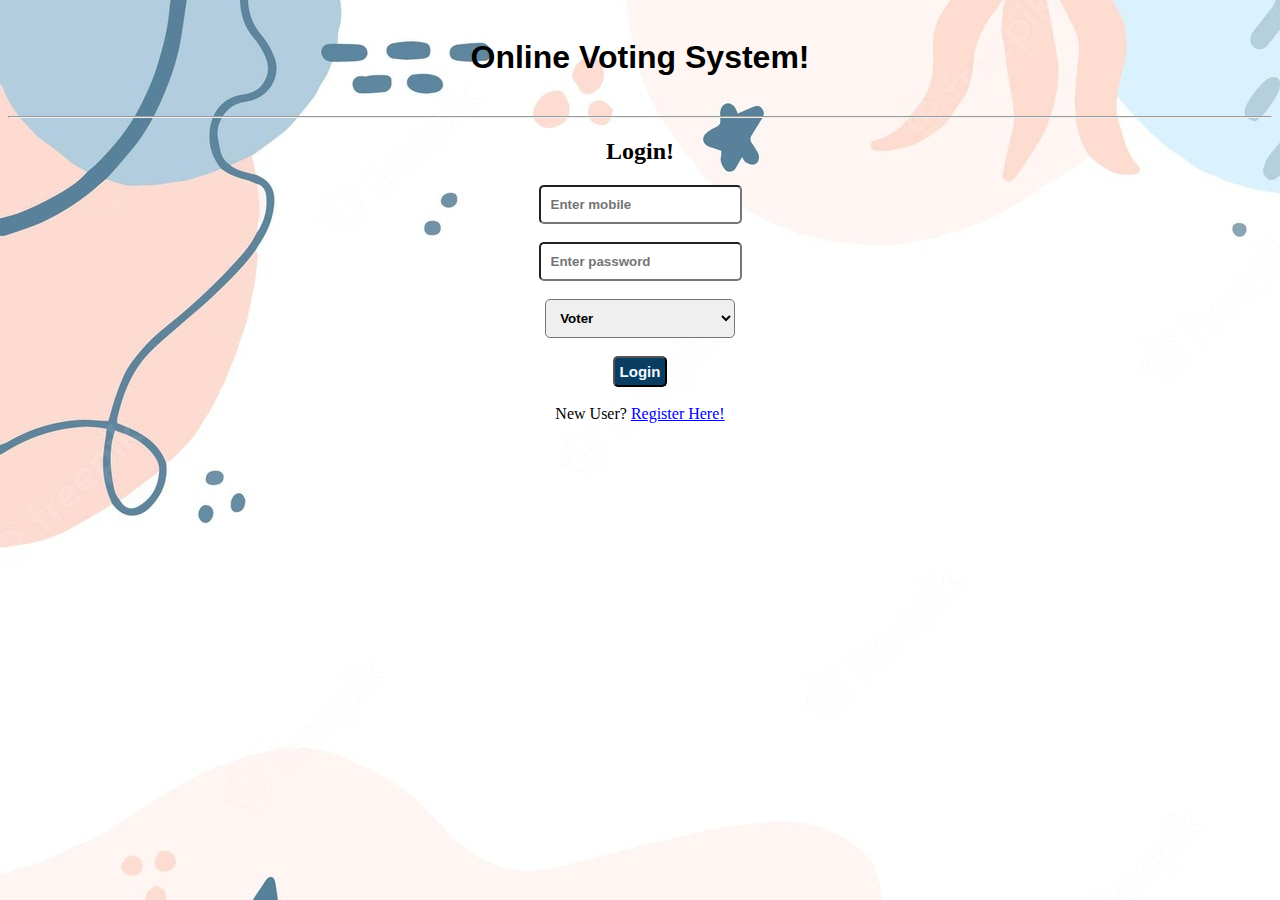
<file: index.html>
<html>
<head>

<title>Online Voting System</title>
<link rel="stylesheet" href="css/home.css">

</head>

<body>
    <div id="headerSection">
        <h1>Online Voting System!</h1>

    </div>
    <hr>
    
    <div id="bodySection">
    <form action="#">
        <h2>Login!</h2>
        <input type="number" name="mobile" placeholder="Enter mobile"><br><br>
        <input type="password" name="password" placeholder="Enter password"><br><br>
        <select id="dropbox" name="role">
            <option value="1">Voter</option>
            <option value="2">Group</option>
        </select><br><br>
        <button id="loginbtn">Login</button><br><br>
        New User? <a href="routes/register.html">Register Here!</a>
    </form>
</div>
</body>
</html>
</file>
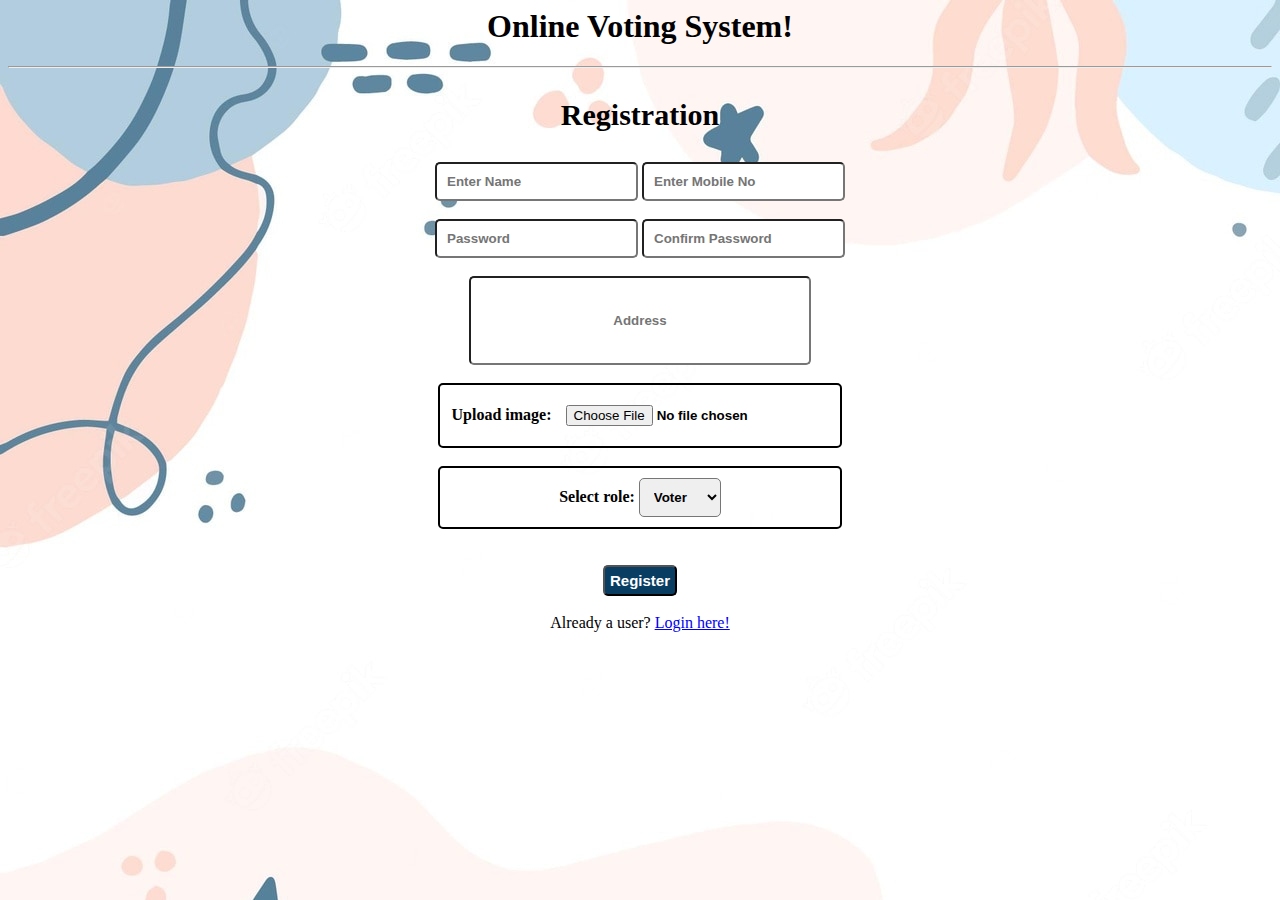
<file: routes/register.html>
<html>
    <head>
        <title>Registration Page</title>
        <link rel="stylesheet" href="../css/home.css">
    </head>
    <body>
        <style>
            #address{
                width: 27%;
                height: 10%
            }
            #address::placeholder{
                text-align:center;
            }
            #imageinput{
                border: 2px solid black;
                border-radius: 5px;
                padding: 10px;
                width: 30%;
                font-weight: bold;
            }
            #role{
                border: 2px solid  black;
                border-radius: 5px;
                padding: 10px;
                width: 30%;
                font-weight: bold;
            }
            #role select{
                border-radius: 5px;
                padding: 10px;
                font-weight: bold;
            }
        </style>
        <h1>Online Voting System!</h1>
        <hr>
        <h3 style="font-weight: bold; font-size:30px;">Registration</h3>
        <form action="../api/register.php" method="post" enctype="multipart/form-data">
            <input type="text" name="name" placeholder="Enter Name">
            <input type="number" name="mobile" placeholder="Enter Mobile No"><br><br>
            <input type="password" name="password" placeholder="Password">
            <input type="password" name="cpassword" placeholder="Confirm Password"><br><br>
            <input id="address" type="text" name="address" placeholder="Address"><br><br>
            <center>
            <div id="imageinput">
                Upload image: <input type="file" name="photo">
            </div>
            <br>
            <div id="role">
            Select role: <select name="role">
                <option value="1">Voter</option>
                <option value="2">Group</option>
            </select>
            </div>
            <br><br>
            </center>
            <button 
                style=" padding: 5px;
                        background-color: #0a3d62;
                        font-size: 15px;
                        color: white;
                        border-radius: 5px;
                        font-weight: bold;">
                Register</button><br><br>
            Already a user? <a href="../index.html">Login here!</a>
        </form>
    </body>
</html>
</file>
<file: css/home.css>
body{
    text-align: center;
    background-image: url(../images/newbg.jpg);
}

#headerSection{
    padding: 10px;
}
  

#headerSection h1{
    font-family: 'Lucida Sans', 'Lucida Sans Regular', 'Lucida Grande', 'Lucida Sans Unicode', Geneva, Verdana, sans-serif;
}

input{
    padding: 10px;
    border-radius: 5px;
    font-weight: bold;
    
}

#dropbox{
    padding: 10px;
    border-radius: 5px;
    width: 15%;
    font-weight: bold;
}

#loginbtn{
    padding: 5px;
    font-size: 15px;
    border-radius: 5px;
    background-color: #0a3d62;
    color: aliceblue;
    font-weight: bold;
    transition: 0.5s;
    position: relative;
    overflow: hidden;
}

#loginbtn:hover{
    color: black;
}
</file>
